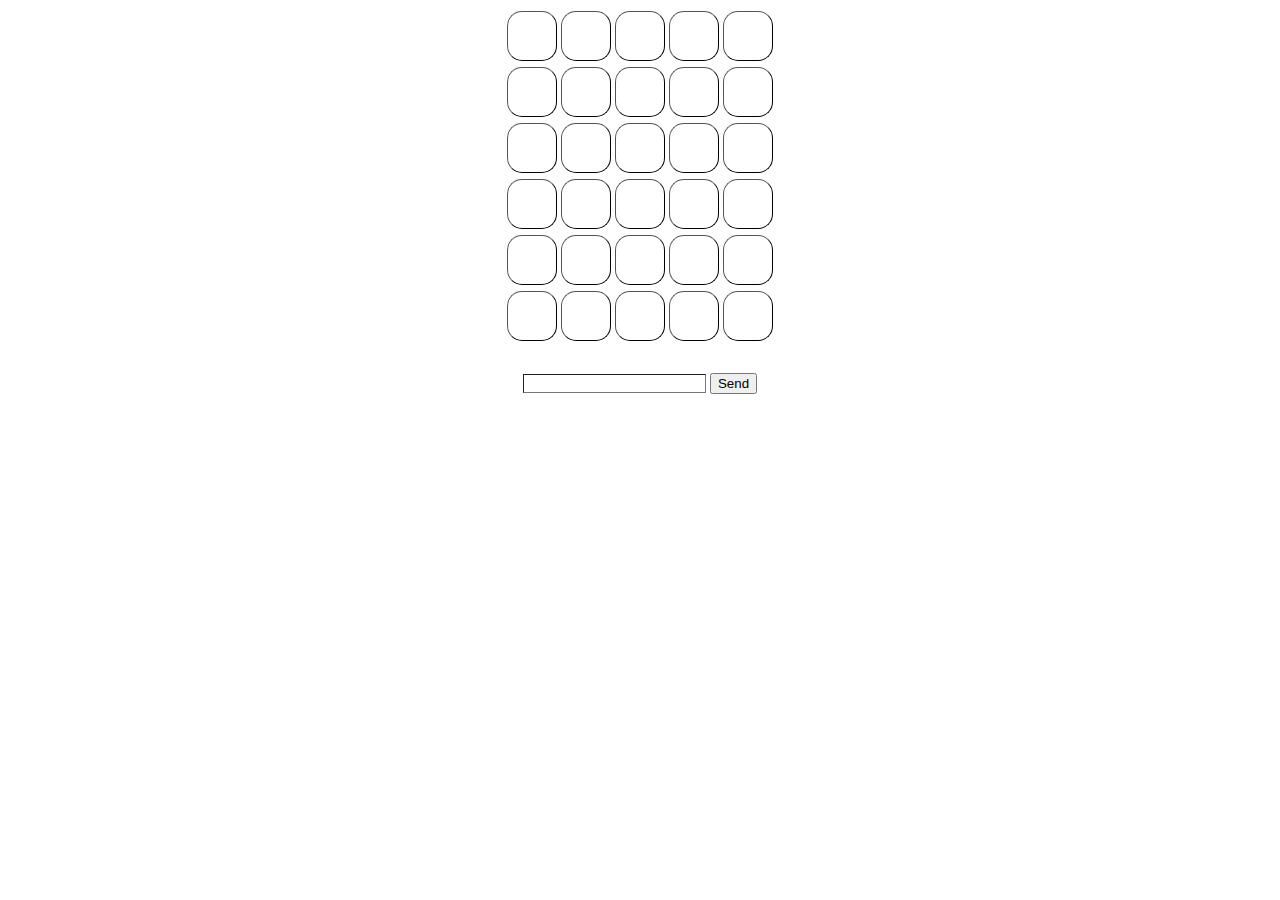
<file: index.html>
<!DOCTYPE html>
<html lang="en">

<head>
    <meta charset="UTF-8">
    <meta name="viewport" content="width=device-width, initial-scale=1.0">
    <title>Wordle</title>
    <link rel="stylesheet" href="./style.css">
    <script src="./script.js"></script>
</head>

<body>

    <table>
        <tr>
            <td><button class="cellaBtn" id="R0C0" value="" disabled></button></td>
            <td><button class="cellaBtn" id="R0C1" value="" disabled></button></td>
            <td><button class="cellaBtn" id="R0C2" value="" disabled></button></td>
            <td><button class="cellaBtn" id="R0C3" value="" disabled></button></td>
            <td><button class="cellaBtn" id="R0C4" value="" disabled></button></td>
        </tr>
        <tr>
            <td><button class="cellaBtn" id="R1C0" value="" disabled></button></td>
            <td><button class="cellaBtn" id="R1C1" value="" disabled></button></td>
            <td><button class="cellaBtn" id="R1C2" value="" disabled></button></td>
            <td><button class="cellaBtn" id="R1C3" value="" disabled></button></td>
            <td><button class="cellaBtn" id="R1C4" value="" disabled></button></td>
        </tr>
        <tr>
            <td><button class="cellaBtn" id="R2C0" value="" disabled></button></td>
            <td><button class="cellaBtn" id="R2C1" value="" disabled></button></td>
            <td><button class="cellaBtn" id="R2C2" value="" disabled></button></td>
            <td><button class="cellaBtn" id="R2C3" value="" disabled></button></td>
            <td><button class="cellaBtn" id="R2C4" value="" disabled></button></td>
        </tr>
        <tr>
            <td><button class="cellaBtn" id="R3C0" value="" disabled></button></td>
            <td><button class="cellaBtn" id="R3C1" value="" disabled></button></td>
            <td><button class="cellaBtn" id="R3C2" value="" disabled></button></td>
            <td><button class="cellaBtn" id="R3C3" value="" disabled></button></td>
            <td><button class="cellaBtn" id="R3C4" value="" disabled></button></td>
        </tr>
        <tr>
            <td><button class="cellaBtn" id="R4C0" value="" disabled></button></td>
            <td><button class="cellaBtn" id="R4C1" value="" disabled></button></td>
            <td><button class="cellaBtn" id="R4C2" value="" disabled></button></td>
            <td><button class="cellaBtn" id="R4C3" value="" disabled></button></td>
            <td><button class="cellaBtn" id="R4C4" value="" disabled></button></td>
        </tr>
        <tr>
            <td><button class="cellaBtn" id="R5C0" value="" disabled></button></td>
            <td><button class="cellaBtn" id="R5C1" value="" disabled></button></td>
            <td><button class="cellaBtn" id="R5C2" value="" disabled></button></td>
            <td><button class="cellaBtn" id="R5C3" value="" disabled></button></td>
            <td><button class="cellaBtn" id="R5C4" value="" disabled></button></td>
        </tr>
    </table>

    <div id="inputArea">

        <input type="text" id="wordToSend" />
        <button onclick="sendWord()">Send</button>
    </div>



</body>



</html>
</file>
<file: style.css>
body {

    display: flex;

    flex-direction: column;

    justify-content: center;

    align-items: center;
    
}

.cellaBtn {

    height: 50px;
    width: 50px;

    border-color: black;
    border-width: 1px;

    border-radius: 30%;

    


    background-color: white;

    text-align: center;
}

#inputArea {

    display: inline;

    margin-top: 3vh;

}

#wordToSend{

    border-width: 1px;
}

#wordToSend:focus{

    border-width: none;
}

.row {
    display: flex;
    justify-content: center;
    margin-bottom: 10px;
}


.flip {
    animation: flip 500ms ease forwards;
}
  
@keyframes flip {
    0% {
      background: white;
      transform: scaleY(1);
    }
  
    50% {
      background: white;
      transform: scaleY(0);
    }
  
    100% {
      transform: scaleY(1);
      
    }
  }
</file>
